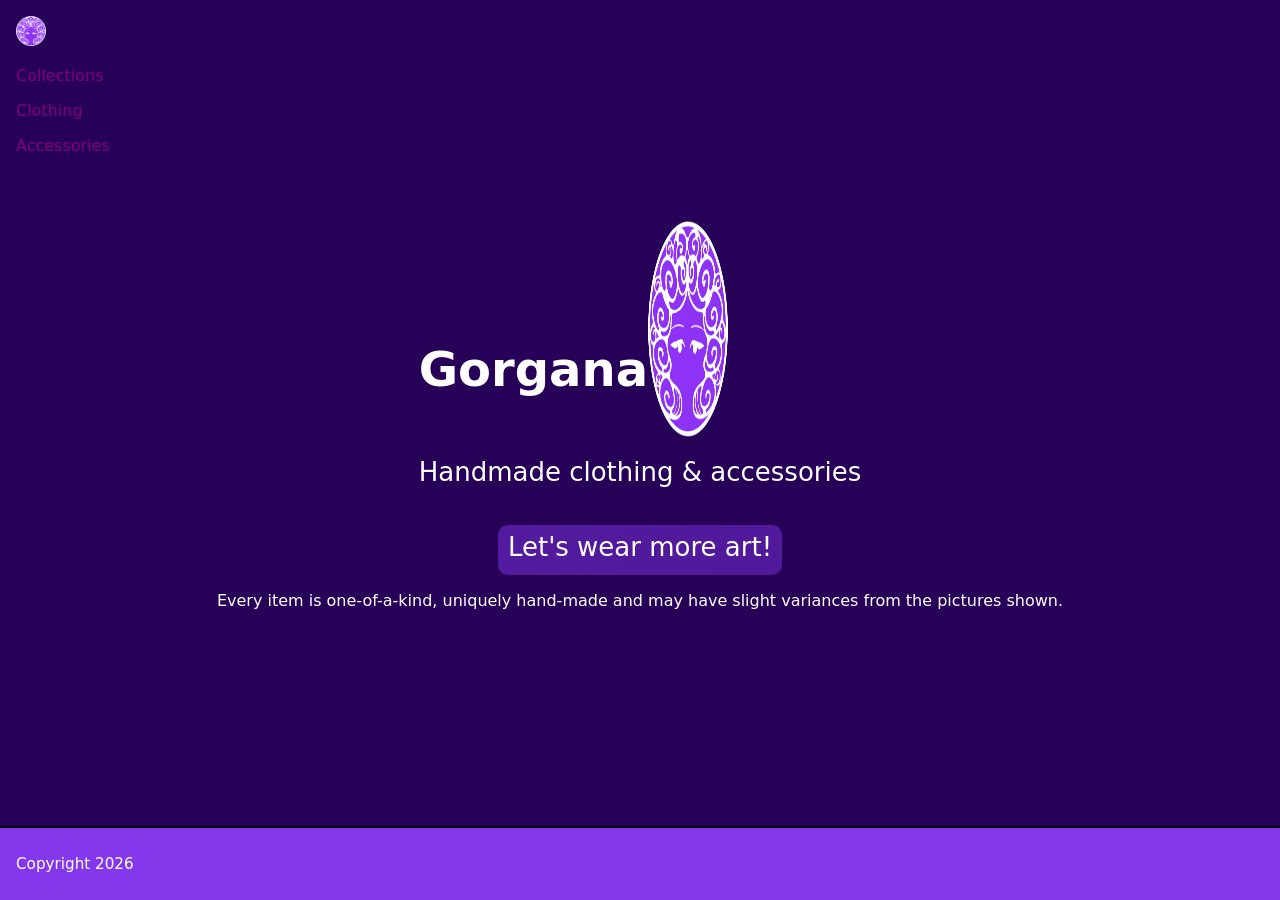
<file: index.html>
<!doctype html>
<html lang="en">
<head>
  <meta charset="utf-8" />
  <meta name="viewport" content="width=device-width,initial-scale=1" />
  <title>Gorgana</title>
  <link rel="stylesheet" href="styles.css">
  <link rel="icon" type="image/png" href="images/gorgana_favicon.png">
  <!-- Font style (Playwrite France Moderne, Google Fonts) -->
  <link rel="preconnect" href="https://fonts.googleapis.com">
  <link rel="preconnect" href="https://fonts.gstatic.com" crossorigin>
  <link href="https://fonts.googleapis.com/css2?family=Playwrite+FR+Moderne:wght@100..400&display=swap" rel="stylesheet">
</head>
  
  
<body>
  <div class="page">
    <!-- <div id="header-container">    
    </div> -->
   
    <main role="main">
      <!-- <div class="indexMainGrid"> <!--Grid style for the topLeft/bottomRight divs
      <div> -->

      <div class = "menubar"> 
        <div class="iconPlaceholder">
          <a href="index.html"><img src="images/gorgana_logo.png" class="icon" alt="homepage" aria-hidden="true"></a>
          <span class="tooltip">Back to homepage</span>
          <!-- Right items -->
          <div class = "rightmenuitems">
          <a href="collections.html" class = "menuoption"><p>Collections</p></a>
          <a href="collections.html" class = "menuoption"><p>Clothing</p></a>
          <a href="collections.html" class = "menuoption"><p>Accessories</p></a>
        </div>
      </div>
      
      <div class="centerdiv">
      <!-- Title/Header -->  
        <div class = "headerdiv">
          <div class = "titlediv">
            <h2>Gorgana</h2>
            <img src = "images/gorgana_logo.png" class = "logolarge">
          </div>
          <p class="subheading">Handmade clothing & accessories</p>
        </div>
        <!-- Wear More Art tagline -->  
        <div class="purpleBox">
          <p class="subheading">Let's wear more art!</p>
          <!-- <img src="images/arrow.png" class="arrowIcon"> -->
        </div>

        <div class="notetext">
          <p class="subheadingText">Every item is one-of-a-kind, uniquely hand-made and may have slight variances from the pictures shown.</p>
        </div>
        
      </div>
    </main>


    <footer role="contentinfo" class="footer">
      <!-- <p class="left">Created by Rachel</p> -->
      <p class="right">Copyright 2026</p>
    </footer>
  </div>
    <!-- <script src="index.js"></script> -->
</body>
</html>
</file>
<file: styles.css>
/* ADD COLOR THEME
:root {
  --primary-color: ;
  --secondary-color: ; 
  --text-color-primary: ;
  --accent-color:;
  --text-color-secondary: ;
  --background-color: ;
} */

/*define font styles*/
/* @font-face {
  font-family: 'Geist Mono';
  font-style: normal;
  font-weight: 100 900;
  src: url('./fonts/GeistMono-VariableFont_wght.ttf') format('truetype');
} */


/* 11/10/26 UPDATES */
.centerdiv{
  display:flex;
  flex-direction:column;
  align-items: center;
  justify-content: center;
  padding: 50px;
}

/* .headerdiv{...} */

.titlediv{
  display:flex;
  flex-direction:row;
  /* align-items: left;
  justify-content: center; */
}

.logolarge{
  width: 80px;
  height: auto;
}

/* .notetext{} */


body{
    background-color: #270058;
    color:white;
    /* font-family: 'Geist Mono', monospace; font-weight: 400; */
}
  h2{
    font-size: 3rem;
    padding-top:80px;
    /* font-family: 'Geist Mono', monospace; font-weight: 400; */
  }
  p{
    /* font-family: 'Geist Mono', monospace; font-weight: 400; */
  }
  /* .para{
    max-width:80vw;
    text-align: left;
  } */
  .tooltip{
    /* font-family: 'Geist Mono', monospace; font-weight: 400; */
    z-index: 12; /* stays above main */
    position: absolute; /* instead of absolute */
  top: 100px; /* adjust as needed */
  }
  .subheading{
    padding-top:20px;
    font-size: 26px;
    margin-top:0px;
  }
 .purpleBox{
    background-image:linear-gradient(to right, #8338ec79, #8338ec73);
    width:fit-content;
    height:50px;
    display:flex;
    flex-direction:row;
    align-items: center;
    justify-content: center;
    font-size:14px;
    color:white;
    padding: 10px;
    border-radius:10px;
    margin-top:12px;
    font-size:1rem;
}

.svgLink{
  height: 30px;
  width:30px;
  stroke-width: 2px;
  stroke-linecap:round;
}
a {
  text-decoration: none;
}
/* 
#main-content{
  margin-top: 100px;
  display:grid;
  gap: .5rem;
  grid-template-columns: 1fr 1fr;
  background-image:linear-gradient(to bottom, #00000070, #39393931);
  overflow: hidden;
  position: relative; /* required so hat positions inside this container */
  border-radius: 10px;} */

.iconPlaceholder{
  display:flex;
  align-items: center;
  justify-content: center;
  /* height: 45px; */
  position: relative; /* so tooltip positions relative to this box */
  display: inline-flex;
  transition: transform 0.2s ease;
}
  .iconPlaceholder .tooltip {
  background-image:linear-gradient(to right, #8338ec78, #8338ec73);
  width:fit-content;
  height:60px;
  display:flex;
  flex-direction:row;
  align-items: center;
  justify-content: center;
  text-align: center;
  font-size:14px;
  color:white;
  padding: 10px;
  border-radius:10px;
  margin-top:12px;
  font-size:1rem;

  position: absolute;
  bottom: -35px; /* below the image */
  left: 50%;
  transform: translateX(-50%);
  white-space: nowrap;
  opacity: 0;
  pointer-events: none;
  transition: opacity 0.25s ease, bottom 0.25s ease;
  z-index: 2;
  }

  .iconPlaceholder:hover .tooltip {
    opacity: 1;
    bottom: -80px; /* small rise effect */

  }
  /* Tilt + slight scale on hover (same as hat) */
  .iconPlaceholder:hover img {
    transform: rotate(-5deg) scale(1.05);
    transition: transform 0.25s ease;
  }

.icon{
  height:30px;
  width:auto;
  /* image-rendering: pixelated; */
}
.arrowIcon{
  padding-left:8px;
  width:64px;
  image-rendering: pixelated;
}























/*CHAT GPT's base styles*/

/* Reset & base */
    * { box-sizing: border-box; }
    html,body { height: 100%; margin: 0; font-family: system-ui, -apple-system, "Segoe UI", Roboto, "Helvetica Neue", Arial; }

    /* Layout container keeps footer at bottom */
    .page {
      min-height: 100vh;
      display: flex;
      flex-direction: column;
    }

    /* Sticky header */
    header {
      position: sticky;
      top: 0;
      z-index: 10;
      background: #1b1a24;
      padding: 1rem;
      border-bottom: 2px solid black;
      box-shadow: 0 2px 6px rgba(0,0,0,0.04);
    }
    #desktop{
      width:40px;
      height:40px;
    }
    #desktopTooltip{
      top:-15px;
      left:140px;
      z-index: 3000;
      height:40px;
    }
    .emptyContainer{  /*Replacing the profile pic in the header spacing*/
      height:40px;
      width:50px;
      margin-right: auto;
    }

    header h1 { margin: 0; font-size: 1.1rem; }

    .windowOptions{
      position: absolute;
      align-content: center;
      width:100%;
      background-color: #270058;
      border-bottom:2px black solid;
      padding:10px;
      display:flex;
      flex-direction: row;
      gap:5px;
      justify-content: end;
    }
      .svg{
        height: 30px;
        width:30px;
        stroke:white;
        color:white;
        stroke-width: 2px;
        stroke-linecap:round;
      }
      .svg:hover {
        color: #8338ec;
        stroke:##8338ec;
        fill:##8338ec;
      }
        #svgMinimize{
            fill:white;
            stroke:none;
          }
        #svgMinimize:hover {
            fill:##8338ec;
            stroke:none;
          }

    /* Main content grows to fill available space */
    main {
      flex: 1 0 auto;
      padding: 1rem;
      /* margin: 1rem;
      border: 5px solid #000000;
      border-radius: 10px;
      background: rgba(0, 0, 0, 0.27); */
      overflow: auto;
    } 

    /* Footer stays after content (not fixed), but you can make it fixed if you prefer */
    footer {
      flex-shrink: 0;
      padding: 0.75rem 1rem;
      background: #8338ec;
      border-top: 2px solid black;
      text-align: center;
      font-size: 0.95rem;
      display:flex;
      flex-direction:row;
      align-items: center;
      justify-content: space-between;
    }
      .left{
        padding-left:32px;
      }
      .right{
        padding-right:32px;
      }



.header{
  display:flex;
  align-items: center;
  justify-content: center;
  padding-right:50px;
  padding-left:50px;
}

/*Toggle styles*/
.toggleContainer{
  display:flex;
  align-items: center;
  justify-content: center;
  background-color: #270058;
  margin-left:auto;
  padding:5px;
  border-radius: 8px;
  border: 2px solid #000000;
  gap:5px;
}
  .toggleIcon{
    height:30px;
    image-rendering: pixelated;
  }








/*image placeholder*/
.imageTitle{
  row-gap:2vh;
  column-gap: 1vh;
  height:70%;
  width:100%;
  padding:32px;
  margin-top:60px;
  align-items: center;
  
  display:flex;
  flex-direction: column;
  flex-wrap: wrap;
  justify-content: space-evenly;

}
#galleryImg{
  border-radius: 20px;
  /*box-shadow: 2px 4px 6px #000;*/
}
#artImg{
  border-radius: 20px;
  border: black 2px solid;
  width:40vw;
}
.imgPlaceholder{
  flex-grow: 0;
  flex-shrink: 0;
  flex-basis: auto;
  overflow: hidden;
}
#imgOne{
  height:auto;
}
#imgTwo{
  width:45%;
  height:45%
}



imagesDiv{
  width:100%;
  
}
h3{
  text-align: center;
  /* font-family: 'Geist Mono', monospace; font-weight: 400; */
  font-size: 2rem;
}
h4{
  /* font-family: 'Geist Mono', monospace; font-weight: 400; */
  font-size: 1.5rem;
}

.content {
  flex: 1 0 auto;
  padding: 1rem;
  margin: 1rem;
  border: 5px solid #000000;
  border-radius: 10px;
  background: rgba(0, 0, 0, 0.27);
  background-image:linear-gradient(to right, #00000057, #0000003a);
  overflow: hidden;
  background-image:linear-gradient(to bottom, #00000070, #39393931);
  overflow: hidden;
  position: relative; /* required so hat positions inside this container */
  height:fit-content;
}

.title-h3{
  width:100%;
  padding:32px;
  margin-top: 24px;
  display:flex;
  flex-direction: column;
  align-items: center;
  justify-content: center;
}
#resumeBody{
  text-align: left;
  align-items: start;
}
.imageGallery{
  width:100%;
  min-height: fit-content;
  display:grid;
  grid-template-columns: 4fr 3fr;
  gap: 12px;
  overflow: hidden;
}
.imageGallerySmall{
  width:100%;
  min-height: fit-content;
  display:flex;
  flex-direction: row;
  align-items: center;
  justify-content: center;
  gap: 12px;
  overflow: hidden;
}
#calcGallery{
  gap:24px;
}
#smallGallery{
  gap:24px;
  min-width:fit-content;
  max-width:100vh;
  height:auto;
  
}
#calcVideo{
  max-height:90vh;
  width:auto;
}
#calcLeftGallery{
  gap:24px;
  padding-left:100px;
}
#calcRightGallery{
  gap:24px;
  padding-right:100px;
}
.leftColumn{
  min-height: fit-content;
  padding:24px;
  padding-right: 0;
  display:flex;
  flex-direction: column;
  gap:12px;
}

.rightColumn{
  min-height: fit-content;
  padding:24px;
  padding-left: 0;
  padding-right: 0;
  display:flex;
  flex-direction: column;
  gap:12px;
}
#img1{
  max-height:auto;
  max-width: 100%;
  border-radius: 10px;
  object-fit: contain;
  border:#000 2px solid;
}


/*img hover styles*/
/* Hover darken + text reveal */
.imgWrapper {
  position: relative;
  display: inline-block;
  overflow: hidden;
  border-radius: 10px;
}

.imgWrapper img {
  width: 100%;
  height: auto;
  display: block;
  transition: filter 0.3s ease, transform 0.3s ease;
}

.imgWrapper .hoverText {
  position: absolute;
  top: 50%;
  left: 40%;
  transform: translate(-50%, -50%);
  color: white;
  font-weight: 600;
  font-size: 20px;
  text-shadow: 0 2px 6px rgba(0,0,0,0.6);
  opacity: 0;
  transition: opacity 0.3s ease;
  pointer-events: none;
  text-align: left;
  /* font-family: 'Courier New', monospace; */
}

/* On hover */
.imgWrapper:hover img {
  filter: brightness(50%);
  transform: scale(1.03);
}

.imgWrapper:hover .hoverText {
  opacity: 1;
}



#resume{
  border-radius: 20px;
  /*box-shadow: 2px 4px 6px #000;*/
  width:100px;
  height:auto;
  image-rendering: pixelated;
  margin:0;
  padding:0;
}

.topLeft2{
  display:flex;
  flex-direction: column;
  justify-content: left;
  justify-content:center;
  padding: 24px;
  max-width:1200px;
}



.personalDiv{
  display:flex;
  flex-direction: column;
  padding:24px;
  margin-bottom: 2rem;
}
.hobby{
  display:grid;
  grid-template-columns: 1fr 4fr;
  gap:24px;
  align-items: center;
}
p.aboutMe {
  font-size: 1rem; /* slightly larger text */
  line-height: 1.5;
  margin-bottom: 1rem;
}
.container {
  display: flex;
  flex-wrap: wrap;   /* allows stacking on small screens */
  gap: 2rem;         /* space between columns */
}

.personalDiv {
  flex: 1 1 45%;     /* base width ~45%, grow/shrink as needed */
  min-width: 300px;  /* ensures stacking on very small screens */
}

p.aboutMe {
  font-size: 1.15rem;
  line-height: 1.6;
  color: #eaeaea;
  /* font-family: 'Courier New', monospace; */
  margin-bottom: 1rem;
}

#extra{
  min-width:90vw;}
#paddingAdd{
    padding:32px;
    max-width:1000px;
    grid-template-columns: 1.5fr 1fr 1.2fr;
}
#center{
justify-content: center;
}
#aboutMe{
  display:flex;
  align-items: center;
  justify-content: center;
}

#resumeBody{
  width:100%;
  padding-left:100px;
  padding-right:100px;
  display:flex;
  flex-direction: column;
  align-items: start;
  justify-content: center;
}
#resumeBody ul {
  margin: 0.5rem 0 1rem 1.25rem;
  line-height: 1.5;
}

#resumeBody li {
  margin-bottom: 0.25rem;
}

.skillsList {
  columns: 3; /* optional for multi-column skill layout */
  column-gap: 2rem;
}


#contactIcon{
  width:auto;
  height:35px;
  padding-right:12px;
  image-rendering: pixelated;
}


.portfolioImg{
  width:40vw;
  padding-right: 32px;
}

.videoFinal{
  max-width:50vw;
}

.textLink{
  color:white;
}

a{
  color:purple;
}
.textLink:hover{
  color:#0e0c3e;
  text-decoration: underline solid 2px #0e0c3e;
}


/*1/2/2026 UPDATES*/

#projectPageIcon{
  margin-top: 50px;
}

.projectTitle{
    padding-top:0;
  }
#smallicon{
  height:35px;
  width: 35px;
}
#endButton{
  display: flex;
  gap:10px;
}
.link{
  height:80px;
}

/*My Process*/
.processItem{
  width: 350px;
  height: 250px;
  border-radius: 10px;
  background-image:linear-gradient(to right, #7f36a679, #4b246673);
  padding:15px;
  display: flex;
  flex-direction: column;
  justify-content: center;
  align-items: center;
}
.processNumber{
  margin-top: 0;
  width: 100%;
  text-align: left;
}
.processIcon{
  height: 100px;  /*Might need to adjust in media css file-- seems to auto-adjust fine?*/
  width:100px;
  stroke:white;
  color:white;
  fill:transparent;
  stroke-width: 2px;
  stroke-linecap:round;
}
.processTitle{
  font-family: 'Geist Mono', monospace; font-weight: 400;
  padding:5px;
  margin:0;
  font-size:30px;
}
.processPara{
  font-family: 'Geist Mono', monospace; font-weight: 400;
  text-align: center;
}
.processContainer{
  display: grid;
  grid-template-columns: 1fr 1fr 1fr;
  row-gap:20px;
  column-gap: 20px;
  place-items: center;
  width: max-content;
  margin-bottom: 20px;
}
#process{
  display: flex;
  flex-direction: column;
  place-items: center;
}

/*My Work*/
.myWorkSection{
  width: 100%;
  height: fit-content;
  border-radius: 10px;
  background-image:linear-gradient(to right, #7f36a66b, #4b24663b);
  padding:20px;
  display: grid;
  grid-template-columns: 2fr 1fr;
  gap: 20px;
  justify-content: center;
  align-items: center;
}
.myWorkImg{
  max-height:500px;
}
.myWorkImgContainer{
  display: flex;
  justify-content: center;
  align-items: center;
}
.myWorkTextContainer {
  display: flex;
  flex-direction: column;
  justify-content: flex-start;
  align-items: flex-start;    
}
.myWorkContainer{
  display: flex;
  flex-direction: column;
  gap:20px;
  margin-left:25px;
  margin-right: 25px;
}
.bold{
  font-size: 28px;
}


/**/
#fillIcon{
fill:#ffffff;stroke:transparent;
}
.finalDesign{
  max-height: 500px;
}
.center{
  display: flex;
  justify-content: center;
  align-items: center;
}


#aboutMeImg{
  max-width: 800px;
  margin: 0;
  padding:0;
}
.personalDiv{
  align-items: center;
  justify-content: center;
}


/*3.23.26 Update - Task bar*/


/*Needs a light mode version AND media css*/
.indexMain{
    padding: 0;
    background-image:linear-gradient(to bottom, #00000070, #39393931);
    overflow: hidden;
    position: relative; /* required so hat positions inside this container */
    border-radius: 10px;
    margin-top: 100px;
  }

/*Remember to make a light mode version of this!!*/
.taskBar{
  background-color: red;
  height:65px;width:100%;
  border-bottom-right-radius: 5px;
  border-bottom-left-radius: 5px;
  display: flex;
  flex-direction: row;
  gap:12px;
  align-items: center;
  margin-top:auto;
}

.taskBarContainer{
  display:flex;
  align-items: center;
  width: 100%;height:50px;
}
    #iconsLeft{
      justify-content: start;
      gap:10px;
      padding-left:20px
    }
    #iconsCenter{     
      Display:flex;
      flex-direction: row;
      gap:18px;
      justify-content: center;
    }
    #iconsRight{
      justify-content: end;
      padding-right: 20px;
    }

/*Add to media.css
  Padding should mimic the main{} padding 
  Padding-bottom should mimic the #main-content padding
*/
.indexMainGrid{
  display:grid;
  gap: .5rem;
  grid-template-columns: 1fr 1fr;
  padding: 1rem;
  padding-bottom: 50px;
}

/*add resizing for mobile*/
.taskBarImg{
  height: 50px;width: 50px;
  border: solid white 2px;
  border-radius: 5px;
  background: white;
}
.taskBarIcon{
  height:25px;
  width:auto;
  color: white;
  stroke: white;
  stroke-width: 2px;
  fill:none;
}
.timeText{
  font-size: 1.2rem;
}

#taskBarTooltip{
  z-index: 12; /* stays above main */
  position: absolute; /* instead of absolute */
  height:40px;
  top: -50px; /* adjust as needed */
}




/*
.taskBarImg{
  height: 40px;width: 40px;}
.taskBar{
  height:50px;
  }
.timeText{
  font-size: 1rem;
}
.taskBarIcon{
  height:25px;
  }
</file>
